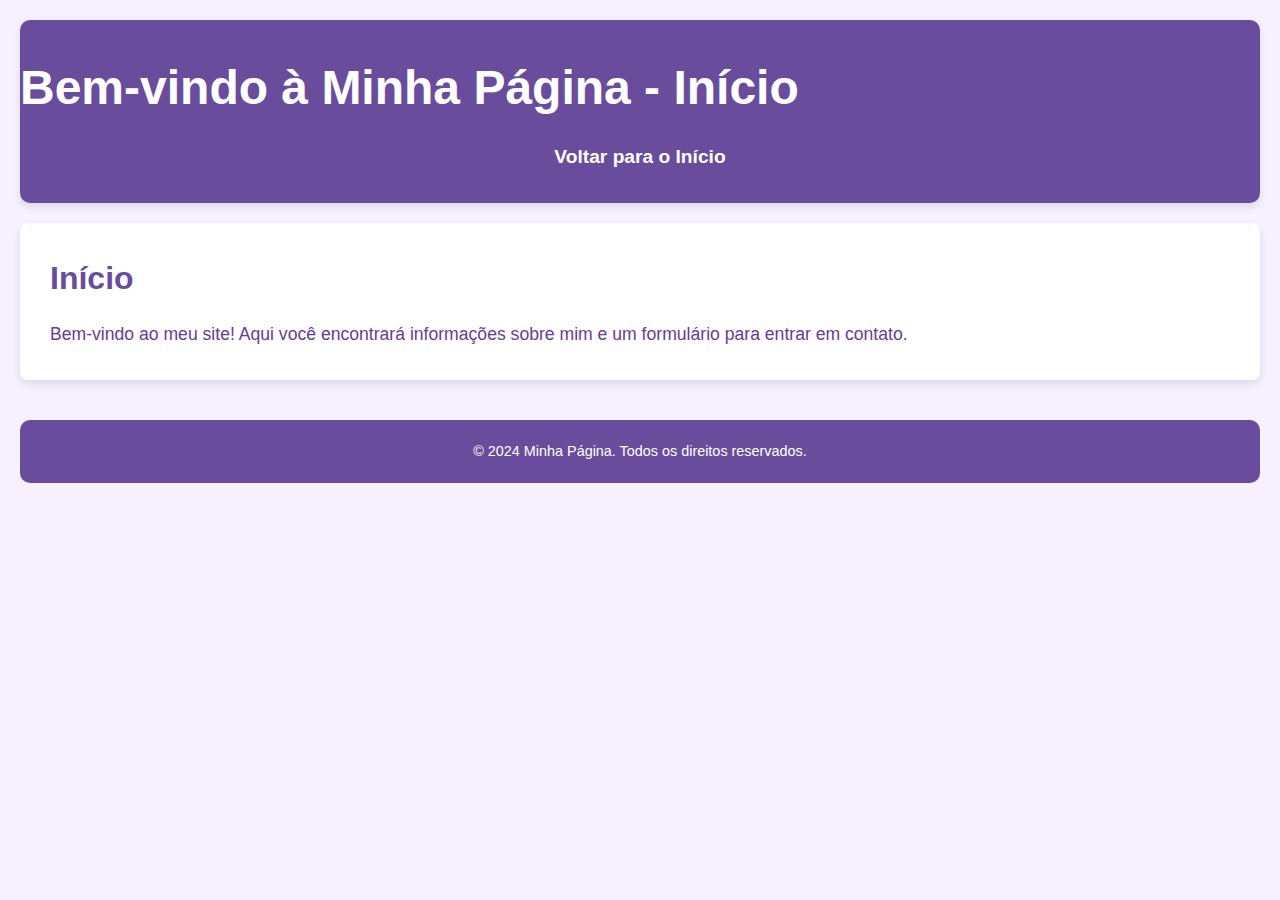
<file: index2.html>
<!DOCTYPE html>
<html lang="pt-BR">
<head>
    <meta charset="UTF-8">
    <meta name="viewport" content="width=device-width, initial-scale=1.0">
    <title>Início - Minha Página</title>
    <link rel="stylesheet" href="style.css">
</head>
<body>
    <header>
        <h1>Bem-vindo à Minha Página - Início</h1>
        <nav>
            <ul>
                <li><a href="index.html">Voltar para o Início</a></li>
            </ul>
        </nav>
    </header>
    
    <section id="inicio">
        <h2>Início</h2>
        <p>Bem-vindo ao meu site! Aqui você encontrará informações sobre mim e um formulário para entrar em contato.</p>
    </section>

    <footer>
        <p>© 2024 Minha Página. Todos os direitos reservados.</p>
    </footer>
</body>
</html>
</file>
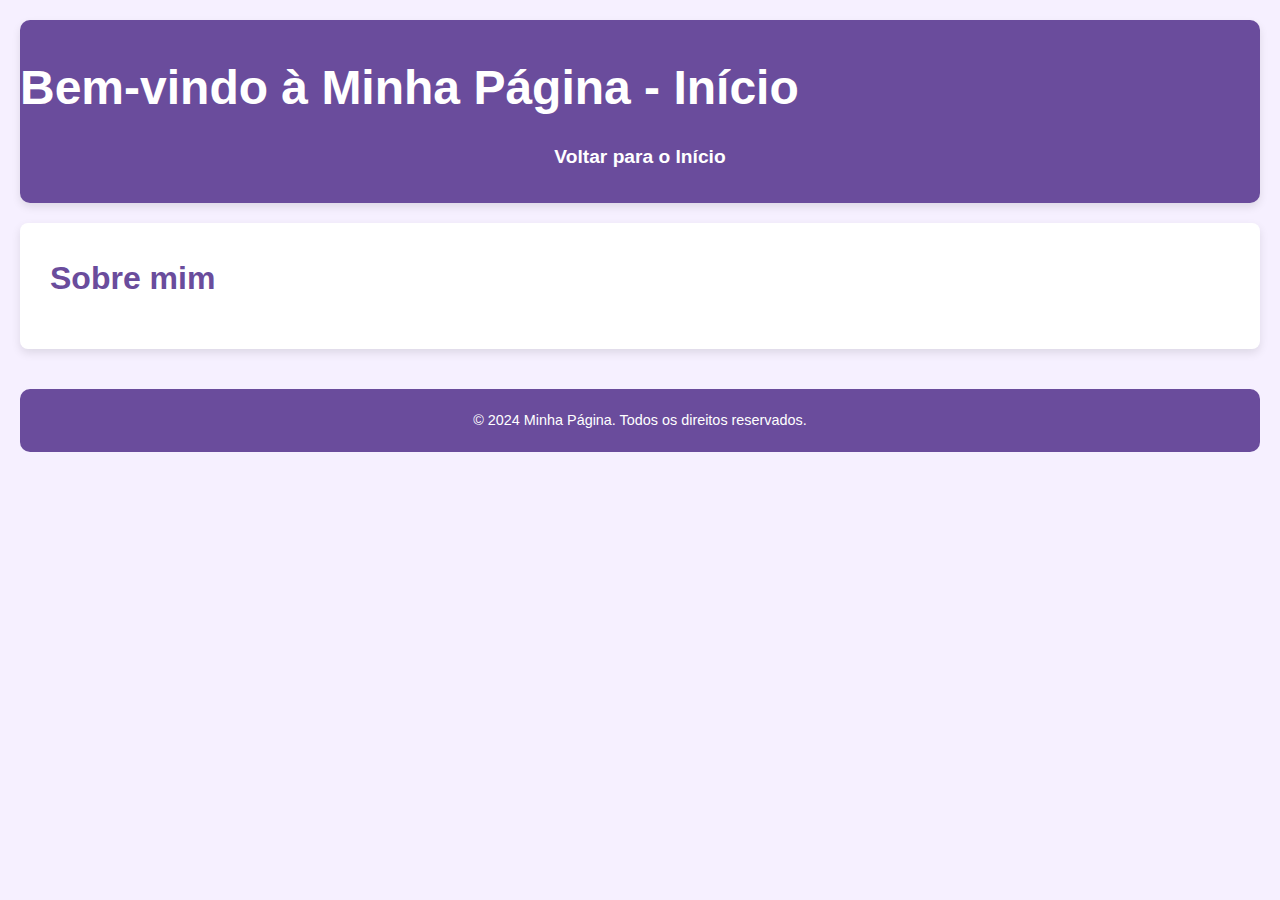
<file: index3.html>
<!DOCTYPE html>
<html lang="pt-BR">
<head>
    <meta charset="UTF-8">
    <meta name="viewport" content="width=device-width, initial-scale=1.0">
    <title>Início - Minha Página</title>
    <link rel="stylesheet" href="style.css">
</head>
<body>
    <header>
        <h1>Bem-vindo à Minha Página - Início</h1>
        <nav>
            <ul>
                <li><a href="index.html">Voltar para o Início</a></li>
            </ul>
        </nav>
    </header>
    
    <section id="Sobre mim">
        <h2>Sobre mim</h2>
        
    </section>

    <footer>
        <p>© 2024 Minha Página. Todos os direitos reservados.</p>
    </footer>
</body>
</html>
</file>
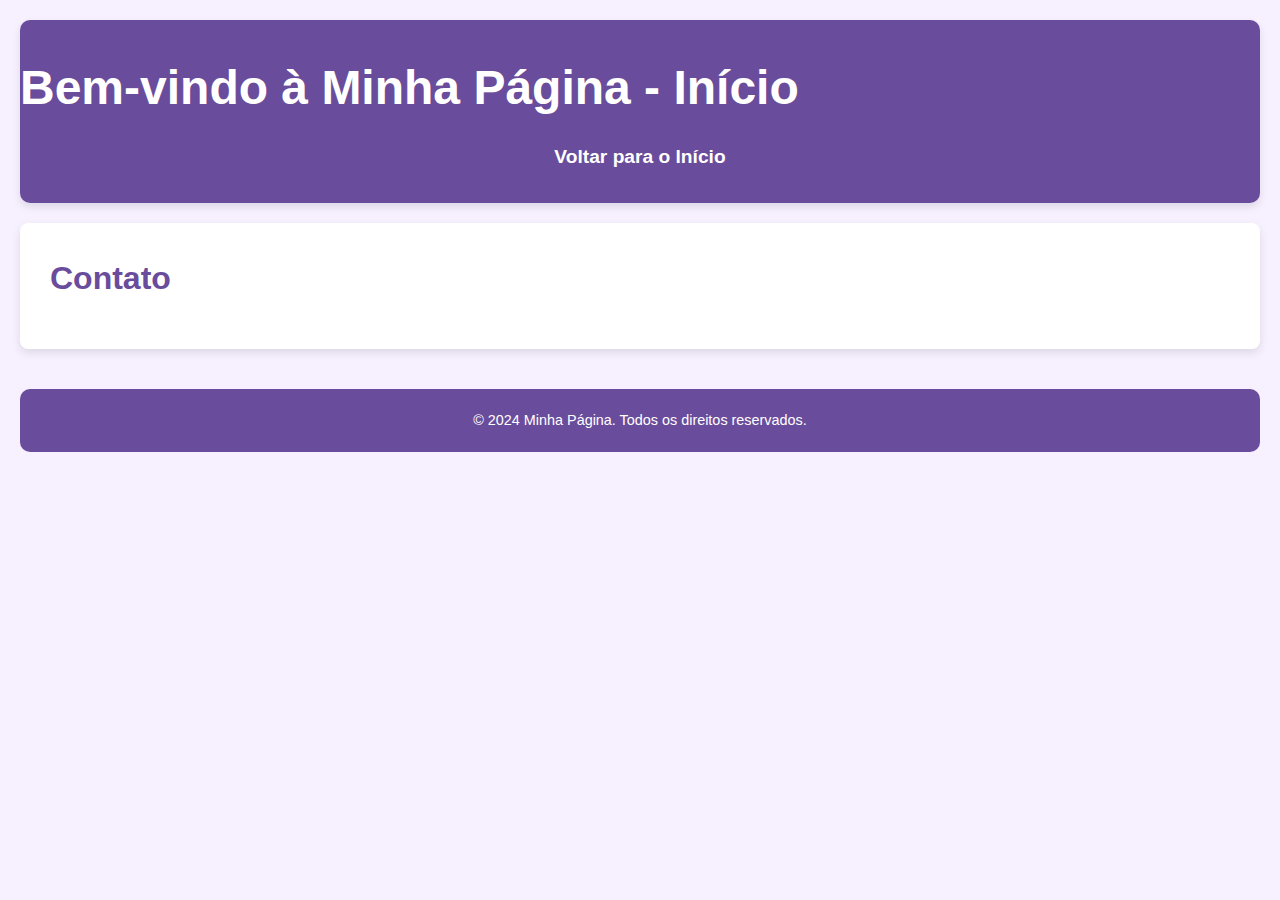
<file: index4.html>
<!DOCTYPE html>
<html lang="pt-BR">
<head>
    <meta charset="UTF-8">
    <meta name="viewport" content="width=device-width, initial-scale=1.0">
    <title>Início - Minha Página</title>
    <link rel="stylesheet" href="style.css">
</head>
<body>
    <header>
        <h1>Bem-vindo à Minha Página - Início</h1>
        <nav>
            <ul>
                <li><a href="index.html">Voltar para o Início</a></li>
            </ul>
        </nav>
    </header>
    
    <section id="Contato">
        <h2>Contato</h2>
        
    </section>

    <footer>
        <p>© 2024 Minha Página. Todos os direitos reservados.</p>
    </footer>
</body>
</html>
</file>
<file: style.css>
/* Estilos gerais */
*{
    margin: 0;
    padding: 0;
    box-sizing: border-box;
}

body {
    font-family: 'Arial', sans-serif;
    line-height: 1.6;
    background-color: #f6f0ff; /* Fundo lilás claro */
    color: #4b2d7f; /* Texto roxo escuro */
    padding: 20px;
}

/* Cabeçalho */
header {
    background-color: #6a4c9c; /* Roxo médio */
    color: white;
    padding: 30px 0;

    box-shadow: 0 4px 8px rgba(0, 0, 0, 0.1); /* Sombra suave */
    border-radius: 10px;
}

header h1 {
    font-size: 3em;
    margin-bottom: 15px;
}

nav ul {
    list-style: none;
    padding: 0;
    display: flex;
    justify-content: center;
}

nav ul li {
    margin: 0 15px;
}

nav ul li a {
    color: white;
    text-decoration: none;
    font-size: 1.2em;
    font-weight: bold;
}

nav ul li a:hover {
    text-decoration: underline;
}

/* Seção principal */
main {
    margin-top: 20px;
}

/* Seção "Sobre Mim" */
section {
    background: white;
    padding: 30px;
    border-radius: 8px;
    box-shadow: 0 4px 10px rgba(0, 0, 0, 0.1);
    margin-top: 20px;
    transition: transform 0.3s ease, box-shadow 0.3s ease;
}

section:hover {
    transform: translateY(-5px); /* Efeito de elevação ao passar o mouse */
    box-shadow: 0 8px 20px rgba(0, 0, 0, 0.15); /* Sombra mais forte ao passar o mouse */
}

section h2 {
    color: #6a4c9c; /* Roxo médio para os subtítulos */
    font-size: 2em;
    margin-bottom: 15px;
}

section p {
    font-size: 1.1em;
    color: #6a3b91; /* Roxo claro para o texto */
    line-height: 1.8;
}

/* Rodapé */
footer {
    text-align: center;
    margin-top: 40px;
    padding: 20px;
    background-color: #6a4c9c; /* Roxo médio */
    color: white;
    font-size: 0.9em;
    border-radius: 10px;
}

footer p {
    margin: 0;
}
html {
    scroll-behavior: smooth;
}
header-image {
    width: 20px; /* Diminui o tamanho da imagem */
    height: auto;
    border-radius: 50%; /* Bordas arredondadas (opcional) */
    box-shadow: 0 2px 5px rgba(0, 0, 0, 0.2); /* Sombra leve */
</file>
